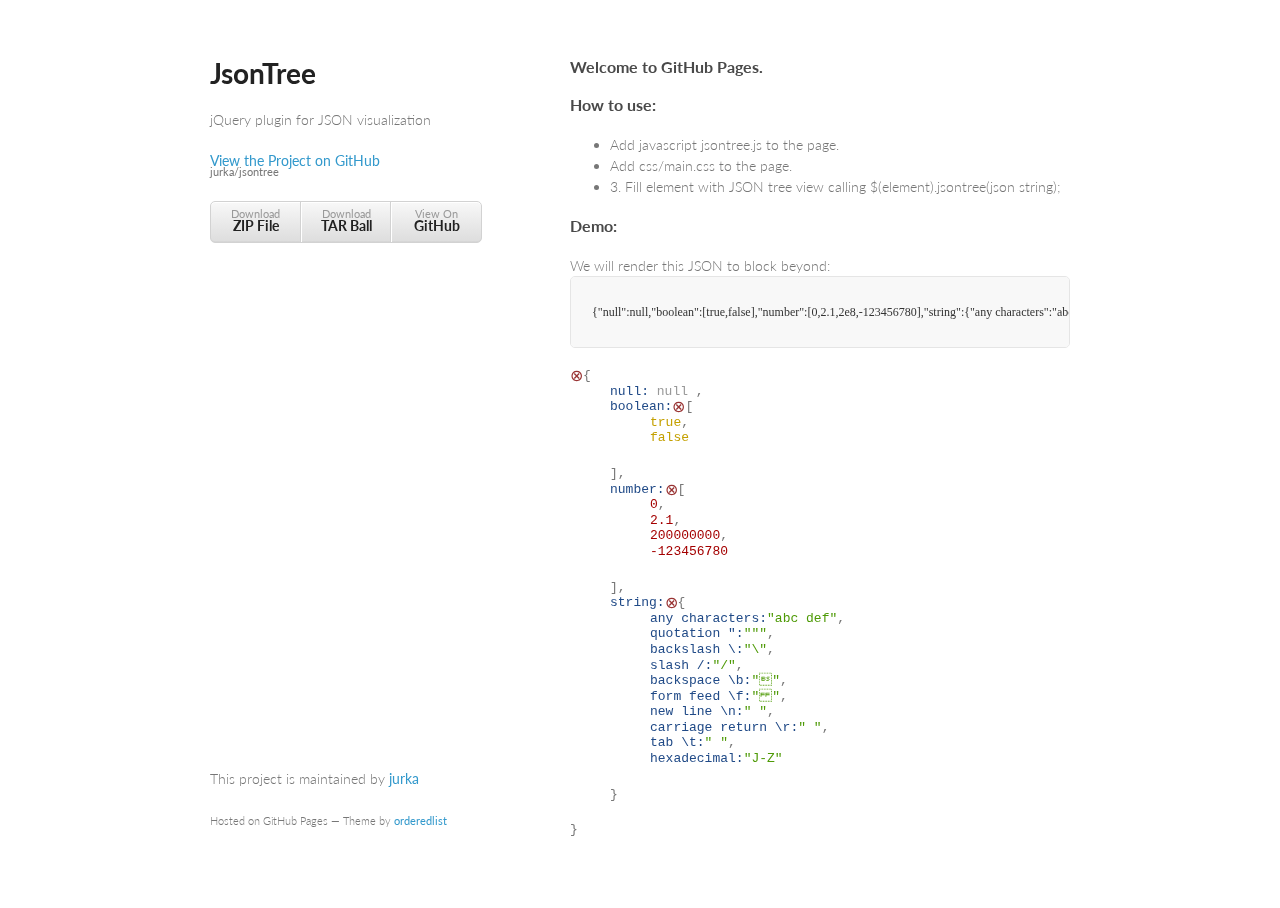
<file: index.html>
<!doctype html>
<html>
  <head>
    <meta charset="utf-8">
    <meta http-equiv="X-UA-Compatible" content="chrome=1">
    <title>JsonTree by jurka</title>

    <link rel="stylesheet" href="stylesheets/styles.css">
    <link rel="stylesheet" href="stylesheets/pygment_trac.css">
    <link rel="stylesheet" href="stylesheets/jsontree.css">
    <meta name="viewport" content="width=device-width, initial-scale=1, user-scalable=no">
    <!--[if lt IE 9]>
    <script src="//html5shiv.googlecode.com/svn/trunk/html5.js"></script>
    <![endif]-->
  </head>
  <body>
    <div class="wrapper">
      <header>
        <h1>JsonTree</h1>
        <p>jQuery plugin for JSON visualization </p>

        <p class="view"><a href="https://github.com/jurka/jsontree">View the Project on GitHub <small>jurka/jsontree</small></a></p>

        <ul>
          <li><a href="https://github.com/jurka/jsontree/zipball/master">Download <strong>ZIP File</strong></a></li>
          <li><a href="https://github.com/jurka/jsontree/tarball/master">Download <strong>TAR Ball</strong></a></li>
          <li><a href="https://github.com/jurka/jsontree">View On <strong>GitHub</strong></a></li>
        </ul>
      </header>
      <section>
        <h3>Welcome to GitHub Pages.</h3>

<h3>How to use:</h3>
<ul>
  <li>Add javascript jsontree.js to the page.</li>
  <li>Add css/main.css to the page.</li>
  <li>3. Fill element with JSON tree view calling $(element).jsontree(json string);</li>
</ul>

<h3>Demo:</h3>

We will render this JSON to block beyond:
<pre>
  <code>
  {"null":null,"boolean":[true,false],"number":[0,2.1,2e8,-123456780],"string":{"any characters":"abc def","quotation \"":"\\","backslash \\\\":"\\\\","slash \\/":"\\/","backspace \\b":"\\b","form feed \\f":"\\f","new line \\n":"\\n","carriage return \\r":"\\r","tab \\t":"\\t","hexadeci\\u006Dal":"\\u004A-\\u005A"}}
  </code>
</pre>

<div id="demo"></div>

</section>
      <footer>
        <p>This project is maintained by <a href="https://github.com/jurka">jurka</a></p>
        <p><small>Hosted on GitHub Pages &mdash; Theme by <a href="https://github.com/orderedlist">orderedlist</a></small></p>
      </footer>
    </div>
    <script src="javascripts/scale.fix.js"></script>

<script src="//ajax.googleapis.com/ajax/libs/jquery/1.9.0/jquery.min.js"></script>
<script src="javascripts/jsontree.js"></script>
<script>
  $(document).ready(function(){
    var alltypes='{"null":null,"boolean":[true,false],"number":[0,2.1,2e8,-123456780],"string":{"any characters":"abc def","quotation \\\"":"\\\"","backslash \\\\":"\\\\","slash \\/":"\\/","backspace \\\\b":"\\b","form feed \\\\f":"\\f","new line \\\\n":"\\n","carriage return \\\\r":"\\r","tab \\\\t":"\\t","hexadeci\\u006Dal":"\\u004A-\\u005A"}}';

    $('#demo').jsontree(alltypes);
});
</script>

    
  </body>
</html>
</file>
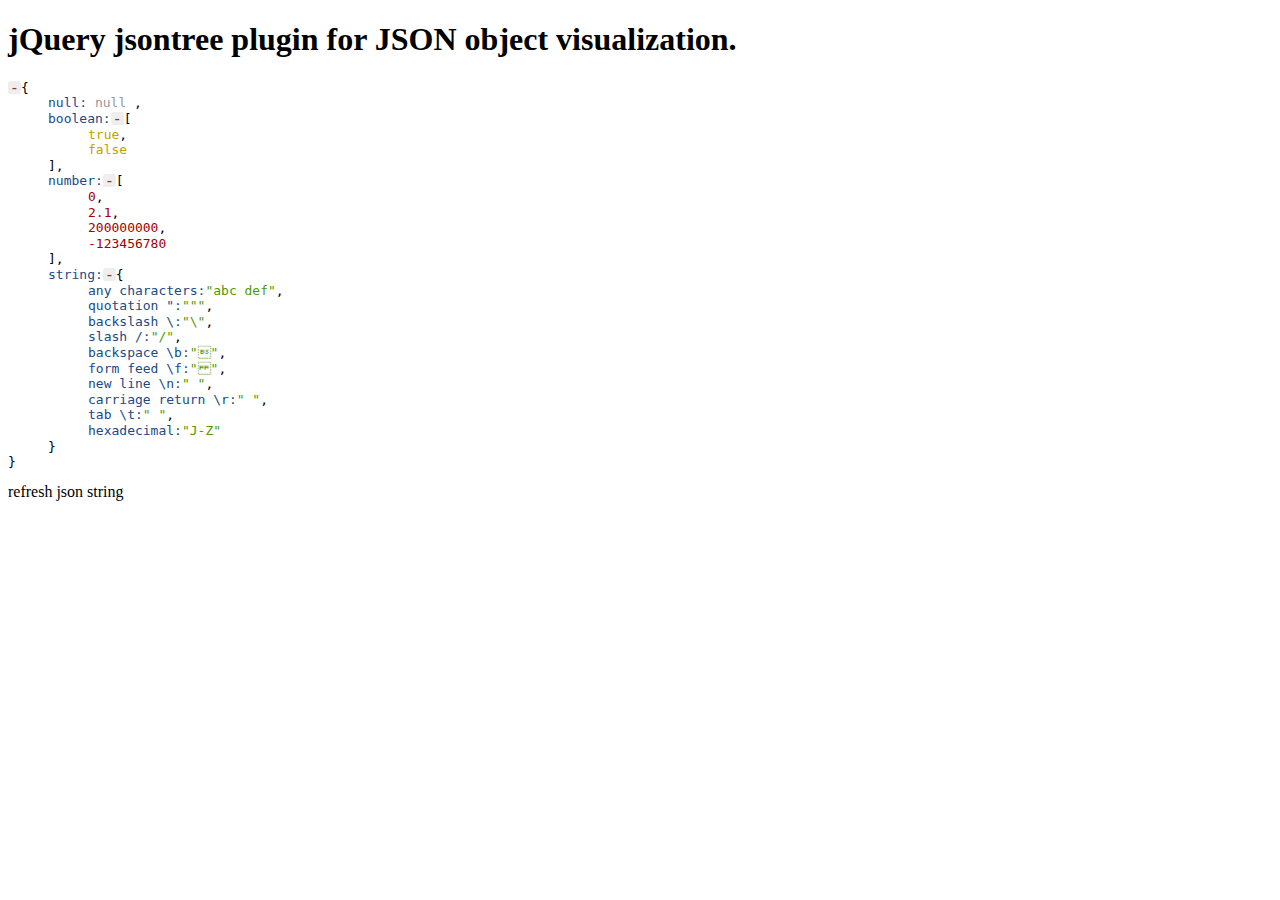
<file: demo.html>
<!DOCTYPE html>
<!--[if lt IE 7]>      <html class="no-js lt-ie9 lt-ie8 lt-ie7"> <![endif]-->
<!--[if IE 7]>         <html class="no-js lt-ie9 lt-ie8"> <![endif]-->
<!--[if IE 8]>         <html class="no-js lt-ie9"> <![endif]-->
<!--[if gt IE 8]><!--> <html class="no-js"> <!--<![endif]-->
    <head>
        <meta charset="utf-8">
        <meta http-equiv="X-UA-Compatible" content="IE=edge,chrome=1">
        <title>JSON Tree demo page</title>
        <meta name="description" content="jQuery plugin jsontree">
        <meta name="viewport" content="width=device-width">

        <link rel="stylesheet" href="css/jsontree.css">
        <!-- <link rel="stylesheet" href="css/normalize.css">
         <script src="js/vendor/modernizr-2.6.2.min.js"></script>
         -->

    </head>
    <body>
        <!--[if lt IE 7]>
            <p class="chromeframe">You are using an <strong>outdated</strong> browser. Please <a href="http://browsehappy.com/">upgrade your browser</a> or <a href="http://www.google.com/chromeframe/?redirect=true">activate Google Chrome Frame</a> to improve your experience.</p>
        <![endif]-->

        <!-- Add your site or application content here -->
        <h1>jQuery jsontree plugin for JSON object visualization.</h1>

        <div id="data">
        </div>
		<div id="refresh">refresh json string</div>

        <script src="//ajax.googleapis.com/ajax/libs/jquery/1.9.0/jquery.min.js"></script>
        <script>window.jQuery || document.write('<script src="js/vendor/jquery.min.js"><\/script>')</script>

        <script src="jsontree.js"></script>

        <script>
            $(document).ready(function(){
                var alltypes='{"null":null,"boolean":[true,false],"number":[0,2.1,2e8,-123456780],"string":{"any characters":"abc def","quotation \\\"":"\\\"","backslash \\\\":"\\\\","slash \\/":"\\/","backspace \\\\b":"\\b","form feed \\\\f":"\\f","new line \\\\n":"\\n","carriage return \\\\r":"\\r","tab \\\\t":"\\t","hexadeci\\u006Dal":"\\u004A-\\u005A"}}';

                $('#data').jsontree(alltypes);
				
				$('#refresh').click(function(evt) {
					var options = {overwrite : true, stringToRender : '{"name" : "a second json string", "boolean" : [true, false]}'};
					$('#data').jsontree(options);
				});
            });
        </script>

        <script>
            var _gaq=[['_setAccount','UA-XXXXX-X'],['_trackPageview']];
            (function(d,t){var g=d.createElement(t),s=d.getElementsByTagName(t)[0];
            g.src=('https:'==location.protocol?'//ssl':'//www')+'.google-analytics.com/ga.js';
            s.parentNode.insertBefore(g,s)}(document,'script'));
        </script>
    </body>
</html>
</file>
<file: stylesheets/styles.css>
@import url(https://fonts.googleapis.com/css?family=Lato:300italic,700italic,300,700);

body {
  padding:50px;
  font:14px/1.5 Lato, "Helvetica Neue", Helvetica, Arial, sans-serif;
  color:#777;
  font-weight:300;
}

h1, h2, h3, h4, h5, h6 {
  color:#222;
  margin:0 0 20px;
}

p, ul, ol, table, pre, dl {
  margin:0 0 20px;
}

h1, h2, h3 {
  line-height:1.1;
}

h1 {
  font-size:28px;
}

h2 {
  color:#393939;
}

h3, h4, h5, h6 {
  color:#494949;
}

a {
  color:#39c;
  font-weight:400;
  text-decoration:none;
}

a small {
  font-size:11px;
  color:#777;
  margin-top:-0.6em;
  display:block;
}

.wrapper {
  width:860px;
  margin:0 auto;
}

blockquote {
  border-left:1px solid #e5e5e5;
  margin:0;
  padding:0 0 0 20px;
  font-style:italic;
}

code, pre {
  font-family:Monaco, Bitstream Vera Sans Mono, Lucida Console, Terminal;
  color:#333;
  font-size:12px;
}

pre {
  padding:8px 15px;
  background: #f8f8f8;  
  border-radius:5px;
  border:1px solid #e5e5e5;
  overflow-x: auto;
}

table {
  width:100%;
  border-collapse:collapse;
}

th, td {
  text-align:left;
  padding:5px 10px;
  border-bottom:1px solid #e5e5e5;
}

dt {
  color:#444;
  font-weight:700;
}

th {
  color:#444;
}

img {
  max-width:100%;
}

header {
  width:270px;
  float:left;
  position:fixed;
}

header ul {
  list-style:none;
  height:40px;
  
  padding:0;
  
  background: #eee;
  background: -moz-linear-gradient(top, #f8f8f8 0%, #dddddd 100%);
  background: -webkit-gradient(linear, left top, left bottom, color-stop(0%,#f8f8f8), color-stop(100%,#dddddd));
  background: -webkit-linear-gradient(top, #f8f8f8 0%,#dddddd 100%);
  background: -o-linear-gradient(top, #f8f8f8 0%,#dddddd 100%);
  background: -ms-linear-gradient(top, #f8f8f8 0%,#dddddd 100%);
  background: linear-gradient(top, #f8f8f8 0%,#dddddd 100%);
  
  border-radius:5px;
  border:1px solid #d2d2d2;
  box-shadow:inset #fff 0 1px 0, inset rgba(0,0,0,0.03) 0 -1px 0;
  width:270px;
}

header li {
  width:89px;
  float:left;
  border-right:1px solid #d2d2d2;
  height:40px;
}

header ul a {
  line-height:1;
  font-size:11px;
  color:#999;
  display:block;
  text-align:center;
  padding-top:6px;
  height:40px;
}

strong {
  color:#222;
  font-weight:700;
}

header ul li + li {
  width:88px;
  border-left:1px solid #fff;
}

header ul li + li + li {
  border-right:none;
  width:89px;
}

header ul a strong {
  font-size:14px;
  display:block;
  color:#222;
}

section {
  width:500px;
  float:right;
  padding-bottom:50px;
}

small {
  font-size:11px;
}

hr {
  border:0;
  background:#e5e5e5;
  height:1px;
  margin:0 0 20px;
}

footer {
  width:270px;
  float:left;
  position:fixed;
  bottom:50px;
}

@media print, screen and (max-width: 960px) {
  
  div.wrapper {
    width:auto;
    margin:0;
  }
  
  header, section, footer {
    float:none;
    position:static;
    width:auto;
  }
  
  header {
    padding-right:320px;
  }
  
  section {
    border:1px solid #e5e5e5;
    border-width:1px 0;
    padding:20px 0;
    margin:0 0 20px;
  }
  
  header a small {
    display:inline;
  }
  
  header ul {
    position:absolute;
    right:50px;
    top:52px;
  }
}

@media print, screen and (max-width: 720px) {
  body {
    word-wrap:break-word;
  }
  
  header {
    padding:0;
  }
  
  header ul, header p.view {
    position:static;
  }
  
  pre, code {
    word-wrap:normal;
  }
}

@media print, screen and (max-width: 480px) {
  body {
    padding:15px;
  }
  
  header ul {
    display:none;
  }
}

@media print {
  body {
    padding:0.4in;
    font-size:12pt;
    color:#444;
  }
}
</file>
<file: stylesheets/pygment_trac.css>
.highlight  { background: #ffffff; }
.highlight .c { color: #999988; font-style: italic } /* Comment */
.highlight .err { color: #a61717; background-color: #e3d2d2 } /* Error */
.highlight .k { font-weight: bold } /* Keyword */
.highlight .o { font-weight: bold } /* Operator */
.highlight .cm { color: #999988; font-style: italic } /* Comment.Multiline */
.highlight .cp { color: #999999; font-weight: bold } /* Comment.Preproc */
.highlight .c1 { color: #999988; font-style: italic } /* Comment.Single */
.highlight .cs { color: #999999; font-weight: bold; font-style: italic } /* Comment.Special */
.highlight .gd { color: #000000; background-color: #ffdddd } /* Generic.Deleted */
.highlight .gd .x { color: #000000; background-color: #ffaaaa } /* Generic.Deleted.Specific */
.highlight .ge { font-style: italic } /* Generic.Emph */
.highlight .gr { color: #aa0000 } /* Generic.Error */
.highlight .gh { color: #999999 } /* Generic.Heading */
.highlight .gi { color: #000000; background-color: #ddffdd } /* Generic.Inserted */
.highlight .gi .x { color: #000000; background-color: #aaffaa } /* Generic.Inserted.Specific */
.highlight .go { color: #888888 } /* Generic.Output */
.highlight .gp { color: #555555 } /* Generic.Prompt */
.highlight .gs { font-weight: bold } /* Generic.Strong */
.highlight .gu { color: #800080; font-weight: bold; } /* Generic.Subheading */
.highlight .gt { color: #aa0000 } /* Generic.Traceback */
.highlight .kc { font-weight: bold } /* Keyword.Constant */
.highlight .kd { font-weight: bold } /* Keyword.Declaration */
.highlight .kn { font-weight: bold } /* Keyword.Namespace */
.highlight .kp { font-weight: bold } /* Keyword.Pseudo */
.highlight .kr { font-weight: bold } /* Keyword.Reserved */
.highlight .kt { color: #445588; font-weight: bold } /* Keyword.Type */
.highlight .m { color: #009999 } /* Literal.Number */
.highlight .s { color: #d14 } /* Literal.String */
.highlight .na { color: #008080 } /* Name.Attribute */
.highlight .nb { color: #0086B3 } /* Name.Builtin */
.highlight .nc { color: #445588; font-weight: bold } /* Name.Class */
.highlight .no { color: #008080 } /* Name.Constant */
.highlight .ni { color: #800080 } /* Name.Entity */
.highlight .ne { color: #990000; font-weight: bold } /* Name.Exception */
.highlight .nf { color: #990000; font-weight: bold } /* Name.Function */
.highlight .nn { color: #555555 } /* Name.Namespace */
.highlight .nt { color: #000080 } /* Name.Tag */
.highlight .nv { color: #008080 } /* Name.Variable */
.highlight .ow { font-weight: bold } /* Operator.Word */
.highlight .w { color: #bbbbbb } /* Text.Whitespace */
.highlight .mf { color: #009999 } /* Literal.Number.Float */
.highlight .mh { color: #009999 } /* Literal.Number.Hex */
.highlight .mi { color: #009999 } /* Literal.Number.Integer */
.highlight .mo { color: #009999 } /* Literal.Number.Oct */
.highlight .sb { color: #d14 } /* Literal.String.Backtick */
.highlight .sc { color: #d14 } /* Literal.String.Char */
.highlight .sd { color: #d14 } /* Literal.String.Doc */
.highlight .s2 { color: #d14 } /* Literal.String.Double */
.highlight .se { color: #d14 } /* Literal.String.Escape */
.highlight .sh { color: #d14 } /* Literal.String.Heredoc */
.highlight .si { color: #d14 } /* Literal.String.Interpol */
.highlight .sx { color: #d14 } /* Literal.String.Other */
.highlight .sr { color: #009926 } /* Literal.String.Regex */
.highlight .s1 { color: #d14 } /* Literal.String.Single */
.highlight .ss { color: #990073 } /* Literal.String.Symbol */
.highlight .bp { color: #999999 } /* Name.Builtin.Pseudo */
.highlight .vc { color: #008080 } /* Name.Variable.Class */
.highlight .vg { color: #008080 } /* Name.Variable.Global */
.highlight .vi { color: #008080 } /* Name.Variable.Instance */
.highlight .il { color: #009999 } /* Literal.Number.Integer.Long */

.type-csharp .highlight .k { color: #0000FF }
.type-csharp .highlight .kt { color: #0000FF }
.type-csharp .highlight .nf { color: #000000; font-weight: normal }
.type-csharp .highlight .nc { color: #2B91AF }
.type-csharp .highlight .nn { color: #000000 }
.type-csharp .highlight .s { color: #A31515 }
.type-csharp .highlight .sc { color: #A31515 }
</file>
<file: stylesheets/jsontree.css>
.jsontree {
    font-size: 13px;
    line-height: 1.2;
    font-family: monospace;
}
.jsontree,
.jsontree ul{
    list-style: none outside none;
}
.jsontree {
    padding-left: 0;
}
.jsontree>li>.key{
    display: none;
}
.jsontree .array>li>.key{
    display: none;
}
.jsontree .null{
    color: #999;
}
.jsontree .string{
    color: #4e9a06;
}
.jsontree .number{
    color: #a40000;
}
.jsontree .boolean{
    color: #c4a000;
}
.jsontree .key{
    color: #204a87;
}
.jsontree .fold{
    cursor: pointer;
}
.jsontree .fold:before{
    content: "⊗";
    padding: 0;
    font-size: 16px;
    margin: 0;
    display: inline-block;
    width: 13px;
    text-align: center;
    height: 13px;
    line-height: 13px;
    vertical-align: middle;
    font-family: sans-serif;
    color: #933;
}
.jsontree .fold.folded:before{
    content: "⊕";
    padding: 0;
    font-size: 16px;
    margin: 0;
    display: inline-block;
    width: 13px;
    text-align: center;
    height: 13px;
    line-height: 13px;
    vertical-align: middle;
    font-family: sans-serif;
    color: #000;
}
</file>
<file: css/jsontree.css>
.jsontree {
    font-size: 13px;
    line-height: 1.2;
    font-family: monospace;
}
.jsontree,
.jsontree ul{
    list-style: none outside none;
}
.jsontree {
    padding-left: 0;
}
.jsontree>li>.key{
    display: none;
}
.jsontree .array>li>.key{
    display: none;
}
.jsontree .null{
    color: #999;
}
.jsontree .string{
    color: #4e9a06;
}
.jsontree .number{
    color: #a40000;
}
.jsontree .boolean{
    color: #c4a000;
}
.jsontree .key{
    color: #204a87;
}
.jsontree .fold{
    cursor: pointer;
}
.jsontree .fold:before,
.jsontree .fold.folded:before {
    padding: 0;
    font-size: 16px;
    margin: 0;
    display: inline-block;
    width: 13px;
    text-align: center;
    height: 13px;
    line-height: 13px;
    vertical-align: middle;
    font-family: sans-serif;
    position:relative;
    top: -1px;
    background: #eee;
    border-radius: 3px;
}
.jsontree .fold:before{
    content: "-";
    color: #933;
}
.jsontree .fold.folded:before{
    content: "+";
    color: #000;
}
.jsontree .fold.folded:after{
    content: "…";
    color: #000;
}
</file>
